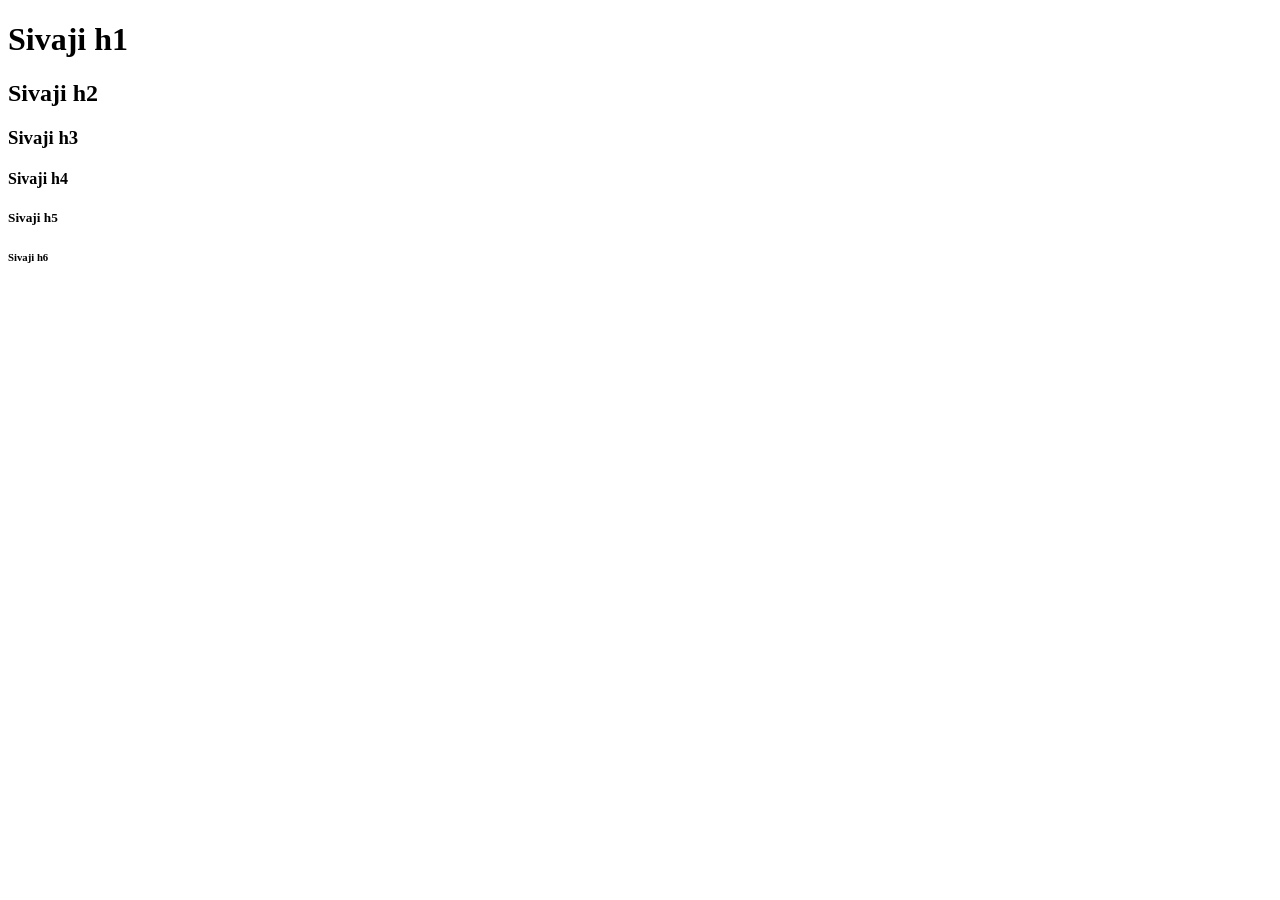
<file: index.html>
<!DOCTYPE html>
<html lang="en">
<head>
    <meta charset="UTF-8">
    <meta name="viewport" content="width=device-width, initial-scale=1.0">
    <title>Document</title>
    
</head>
<body>
    <h1>Sivaji h1</h1>
    <h2>Sivaji h2</h2>
    <h3>Sivaji h3</h3>
    <h4>Sivaji h4</h4>
    <h5>Sivaji h5</h5>
    <h6>Sivaji h6</h6>
</body>
</html>
</file>
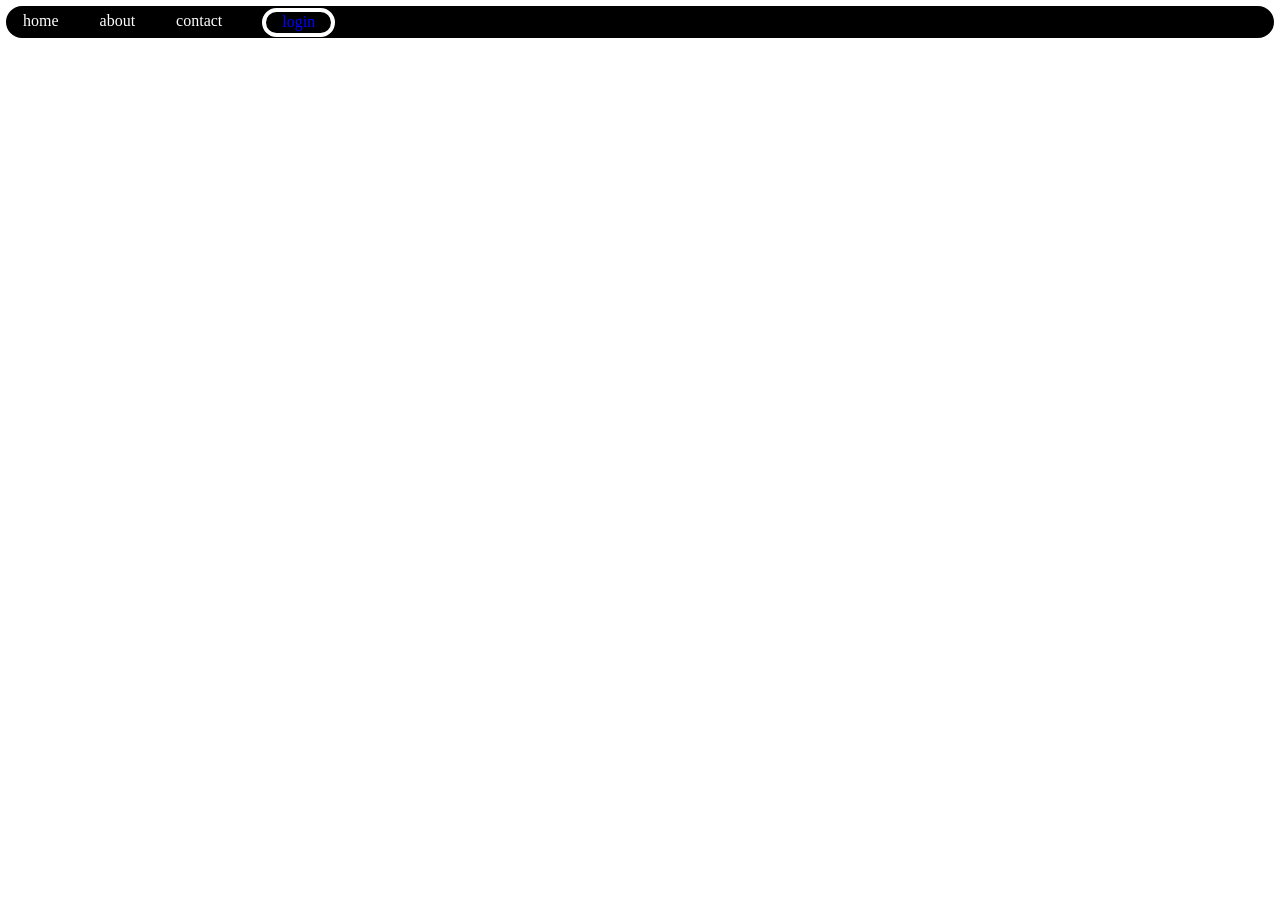
<file: home.html>
<!DOCTYPE html>
<html lang="en">
<head>
    <meta charset="UTF-8">
    <meta name="viewport" content="width=, initial-scale=1.0">
    <title>Document</title>
    <link rel="stylesheet" href="home.css">
</head>
<body>
    <div class="nav">
        <a href="">home</a>
        <a href="">about</a>
        <a href="">contact</a>
        <a href="" class="login">login</a>
    </div>
    
</body>
</html>
</file>
<file: home.css>
*{
    margin: 0;
    padding:1px 1px;
}
.nav{
    border:5px solid black;
    background-color: black;
    border-radius: 5px;
    display: flex;
    padding:1px 10px 1px 1px;
    
}
.nav,a{
    text-decoration: none;
    padding:4px 40px 1px 1px;
    color:white;
    /* text-align: justify; */
}
.nav,.login{
    border:4px solid white;
    border-collapse: separate;
    color:blue;
    border-radius: 20px;
    padding:0.1em 1em;
    text-decoration: none;
    text-align: right;
}
</file>
